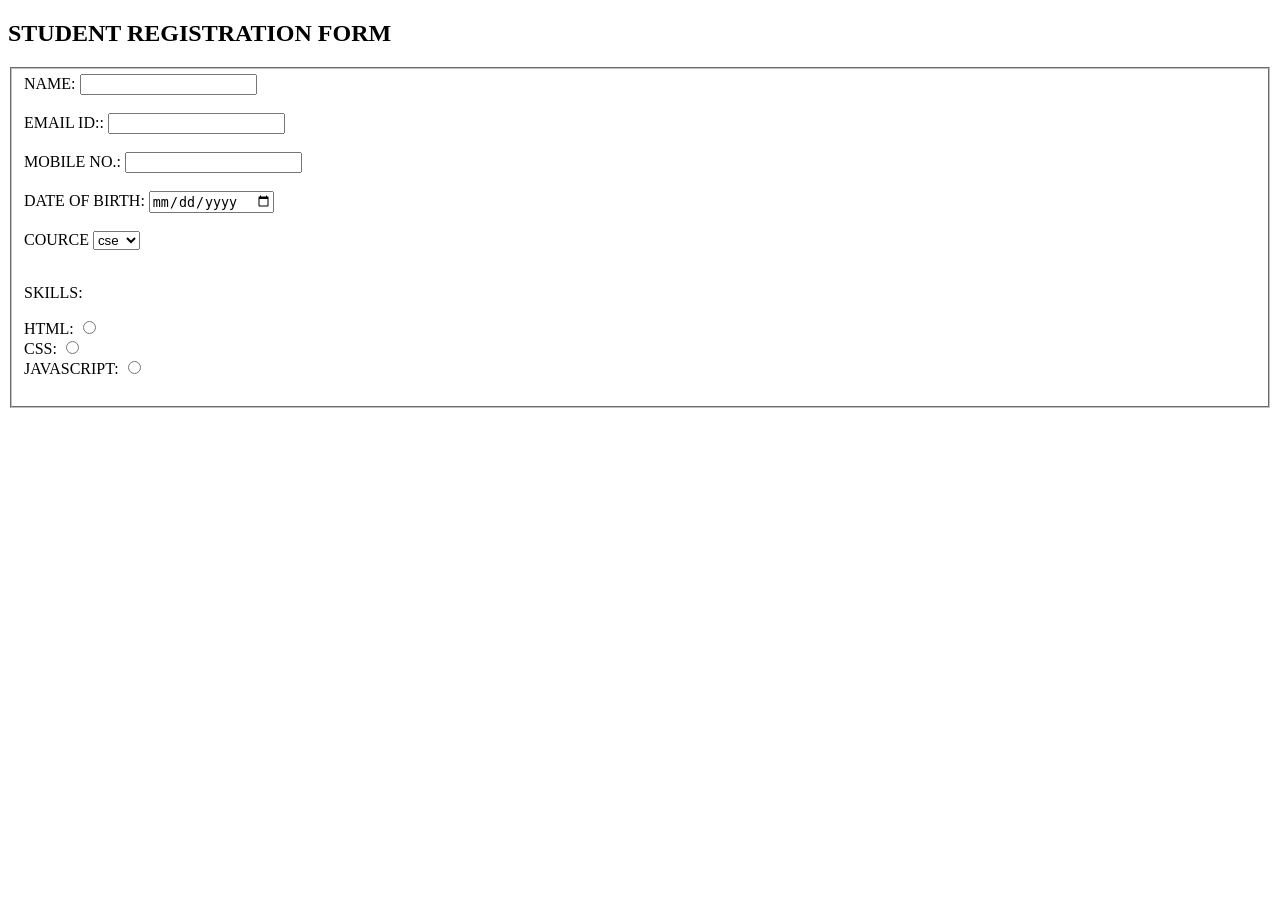
<file: form.html>
<!DOCTYPE html>
<html>

<body>
    <h2>STUDENT REGISTRATION FORM</h2>

    <form>
        <fieldset>
        <label for="Name">NAME:</label>
        <input type="text" id="Name" name="Name">
        <br>
        <br>

        <label for="email">EMAIL ID::</label>
        <input type="email" id="email" name="email">
        <br>
        <br>

        <label for="contact">MOBILE NO.:</label>
        <input type="tel" id="contact" name="contact">
        <br>
        <br>

        <label for="dateofbirth">DATE OF BIRTH:</label>
        <input type="date" id="dateofbirth" name="dateofbirth">
        <br>
        <br>

        <label for="BRANCH">COURCE</label>
        <select name="BRANCH" id="BRANCH">
        <option value="CSE">cse</option>
        <option value="AIML">aiml</option>
        <option value="ETC">etc</option>
        <option value="ME">me</option>
        <option value="EE">ee</option>
        </select>
        <br>
        <br>
        
        <P>SKILLS:</P>
        <label for="radio1">HTML:</label>
        <input type="radio" id="radio1" name="radio">
        <br>
        <label for="radio2">CSS:</label>
        <input type="radio" id="radio2" name="radio">
        <br>
        <label for="radio3">JAVASCRIPT:</label>
        <input type="radio" id="radio3" name="radio">
        <br>
        <br>

    </fieldset>

    </form>

    
</body>
</html>
</file>
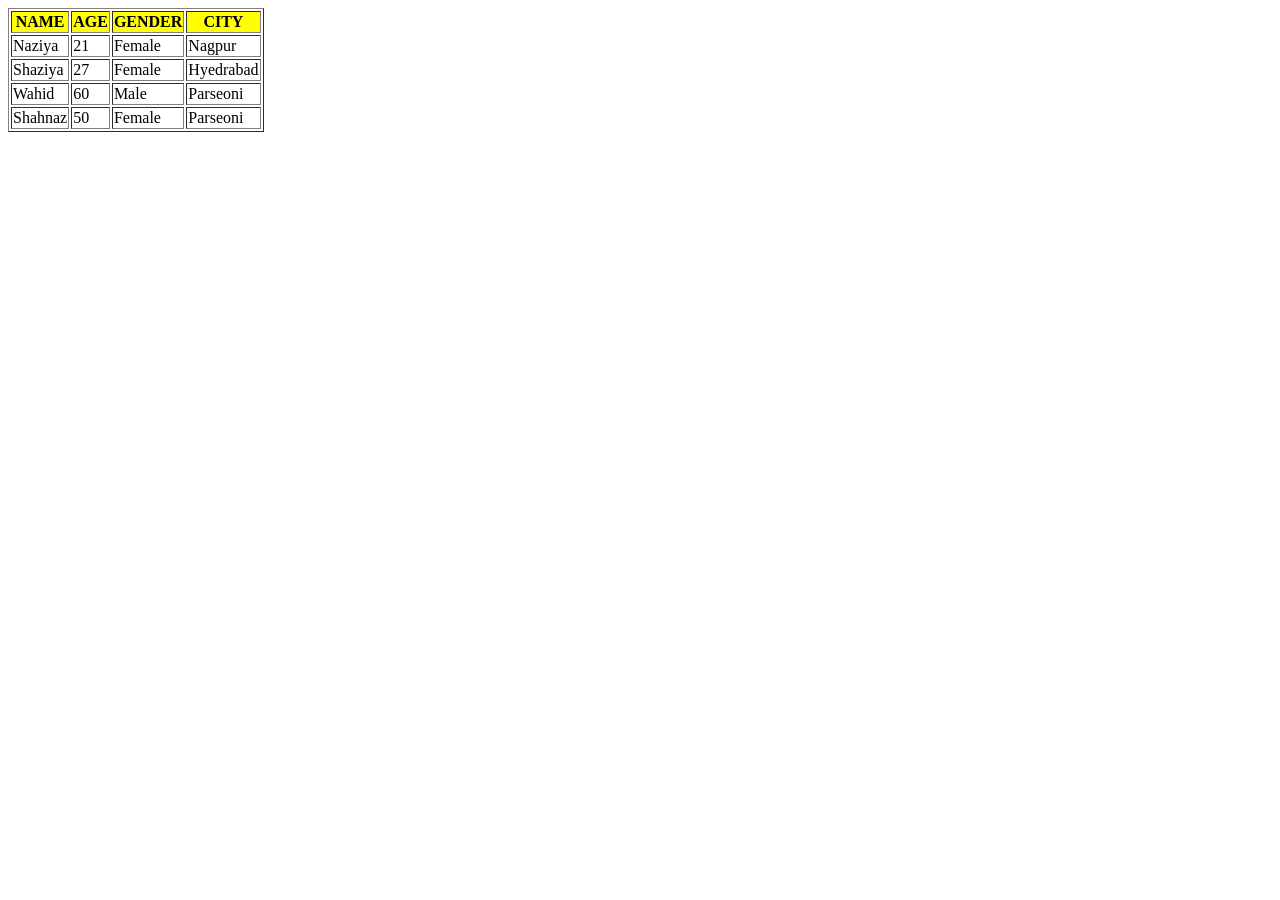
<file: table.html>
<!DOCTYPE html>
<html>
    <body>
        <table border="1">

            <thead style="background-color: yellow;">
                <th>NAME</th>
                <th>AGE</th>
                <th>GENDER</th>
                <th>CITY</th>
            </thead>

            <tbody>
                <tr>
                    <td>Naziya</td>
                    <td>21</td>
                    <td>Female</td>
                    <td>Nagpur</td>
                </tr>
                <tr>
                    <td>Shaziya</td>
                    <td>27</td>
                    <td>Female</td>
                    <td>Hyedrabad</td>
                </tr>
                <tr>
                    <td>Wahid</td>
                    <td>60</td> 
                    <td>Male</td>
                    <td>Parseoni</td>
                </tr>
                <tr>
                    <td>Shahnaz</td>
                    <td>50</td>
                    <td>Female</td>
                    <td>Parseoni</td>
                </tr>
            </tbody>
             
        </table>
    </body>
</html>
</file>
